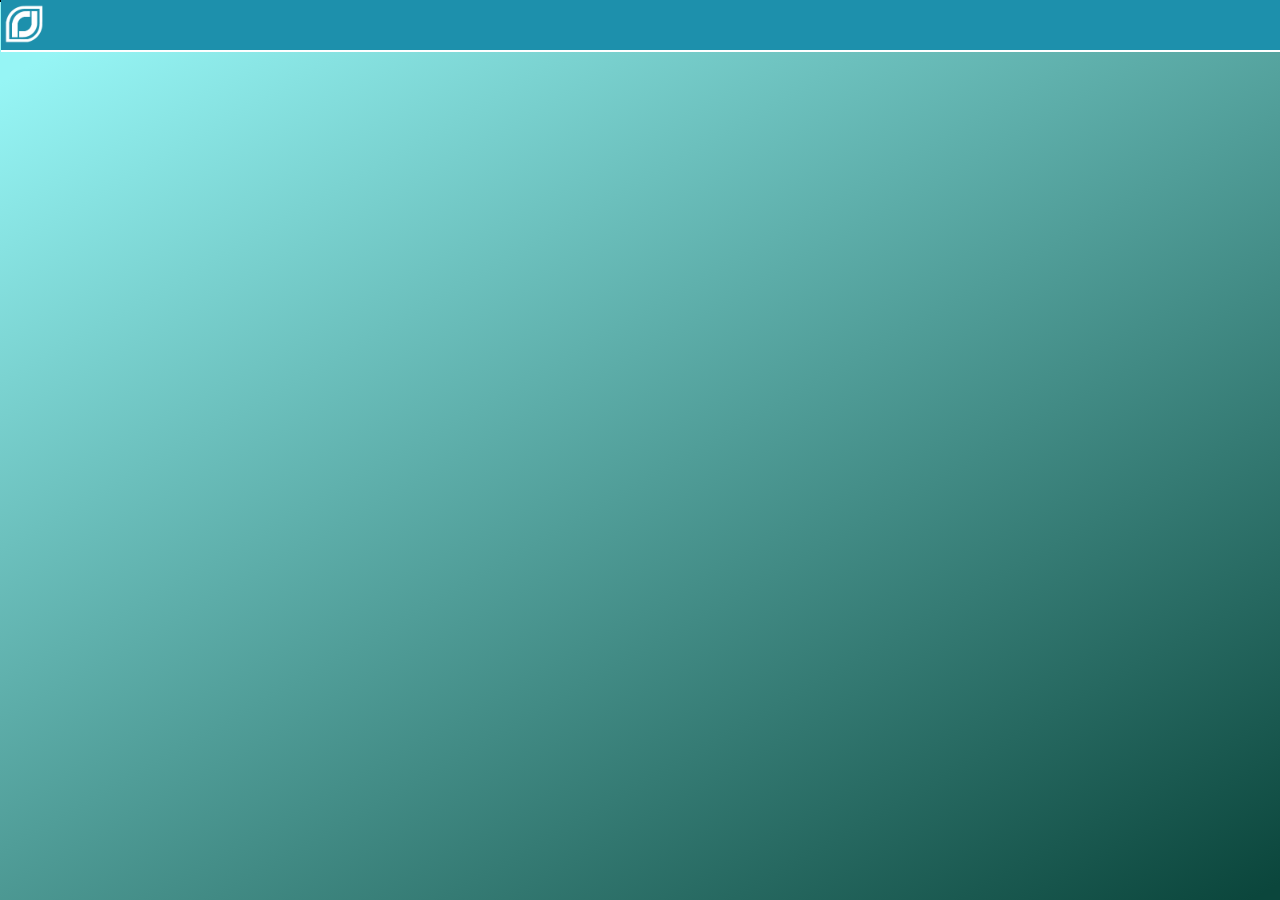
<file: blog.html>
<!DOCTYPE html>
<html lang="en">
<head>
    <meta charset="UTF-8">
    <meta http-equiv="X-UA-Compatible" content="IE=edge">
    <meta name="viewport" content="width="device-width", initial-scale=1.0">
    <link rel="icon" href="img/roj_logo_3b.png" type="image/png">
    <link rel="stylesheet" href="blogstyle.css">
    <title>Blog.RojCom</title>
</head>
<body>
    <div class="main">
        <header>
            <div class="left">
                <a href="" class="logo">
                    <img src="img/roj_logo_3a.png" alt="">
                </a>                 
            </div>
        </header>
    </div>
</body>
</html>
</file>
<file: blogstyle.css>
* {
    margin: 0;
    padding: 0;
    box-sizing: border-box !important;
}

*:hover {
    padding: 0;
    margin: 0;
    box-sizing: 0;
}

body {
    background-color: rgb(228, 228, 228);
    background-image: linear-gradient(330deg, #0b463c 1%, #96f5f5 95%);
    background-position: center center;
    background-repeat: no-repeat;
    background-size: cover cover;
    background-attachment: fixed;
}

div.main {
    width: 1280px;
    height: auto;
    margin: 0 auto;
    padding: 0;
    background-color: #ffffff6d;
    /* display: inline-block;
    overflow: hidden;
    box-shadow: 0 0 10px 3px #57565651;*/
    border: 1px solid;
}

/* header of page */
div.main header {
    width: 1280px;
    height: 52px;
    background: #1d90ac;
    margin: 0 auto;
    position: fixed;
    display: flex;
    justify-content: space-between;
    top: 0;
    border-bottom: 2px solid #ffffff;
    border-bottom-width: 50px 50px;
}
div.main header div.left {
    padding: 4px 3px;
    width: 40px;
    height: 40px;
    /* background: rgb(255, 255, 255); */
}
div.main header div.left img {
    height: 40px;
    background-color: #1d90ac;
}
</file>
